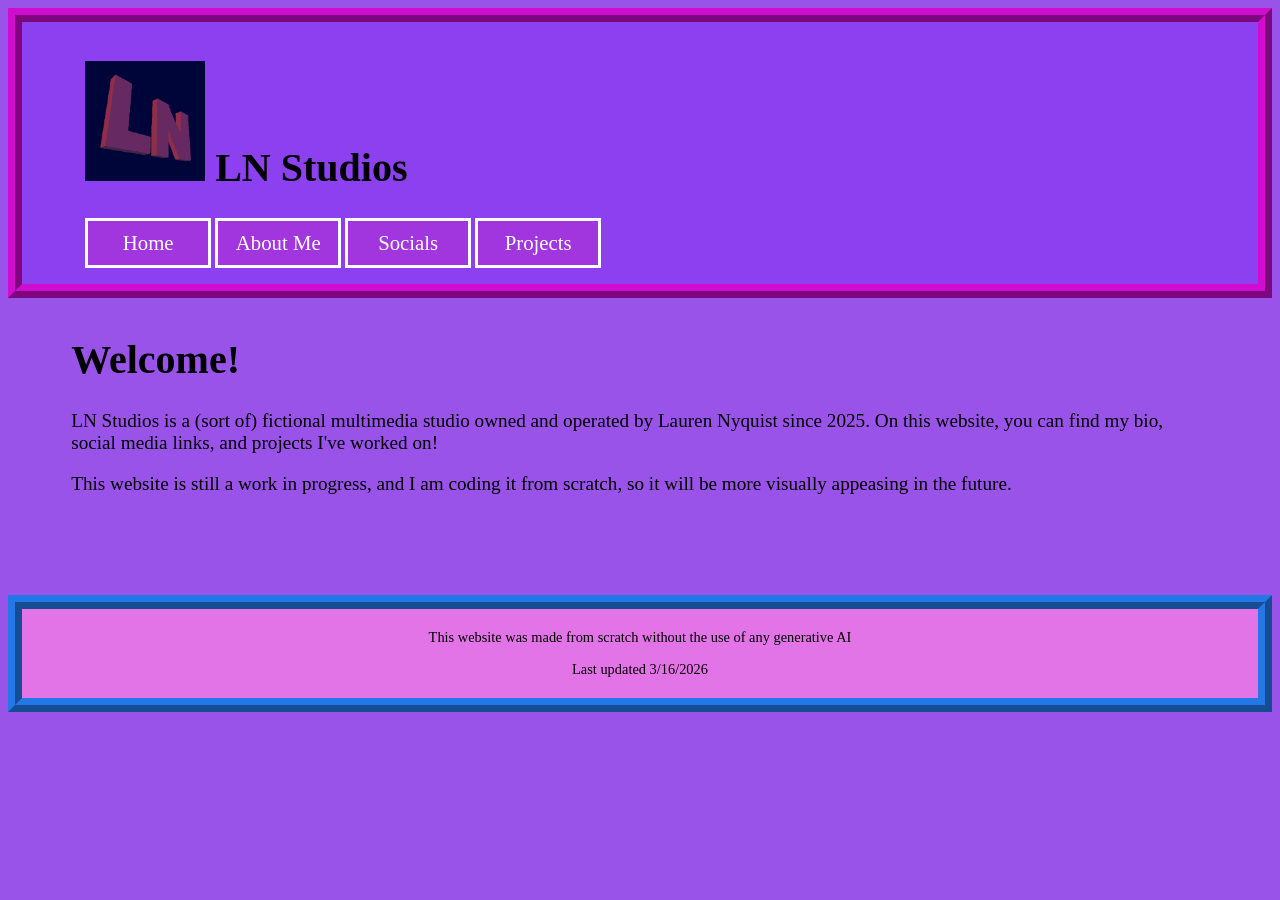
<file: index.html>
<!doctype html>
<html lang="en-US">
  <head>
    <meta charset="UTF-8" />
    <meta name="viewport" content="width=device-width, initial-scale=1" />
    <link href="./assets/css/main.css" rel="stylesheet" />
    <link rel="icon" href="favicon.png" type="image/png" />
    <!--<script
      src="https://kit.fontawesome.com/0368599cec.js"
      crossorigin="anonymous"
    ></script>-->
    <title>LN Studios</title>
  </head>
  <body>
    <header id="header"></header>
    <div class="page-body">
      <h1>Welcome!</h1>
      <p>
        LN Studios is a (sort of) fictional multimedia studio owned and operated
        by Lauren Nyquist since 2025. On this website, you can find my bio,
        social media links, and projects I've worked on!
      </p>
      <p>
        This website is still a work in progress, and I am coding it from
        scratch, so it will be more visually appeasing in the future.
      </p>
    </div>
    <footer id="footer"></footer>
    <script src="./assets/js/main.js"></script>
  </body>
</html>
</file>
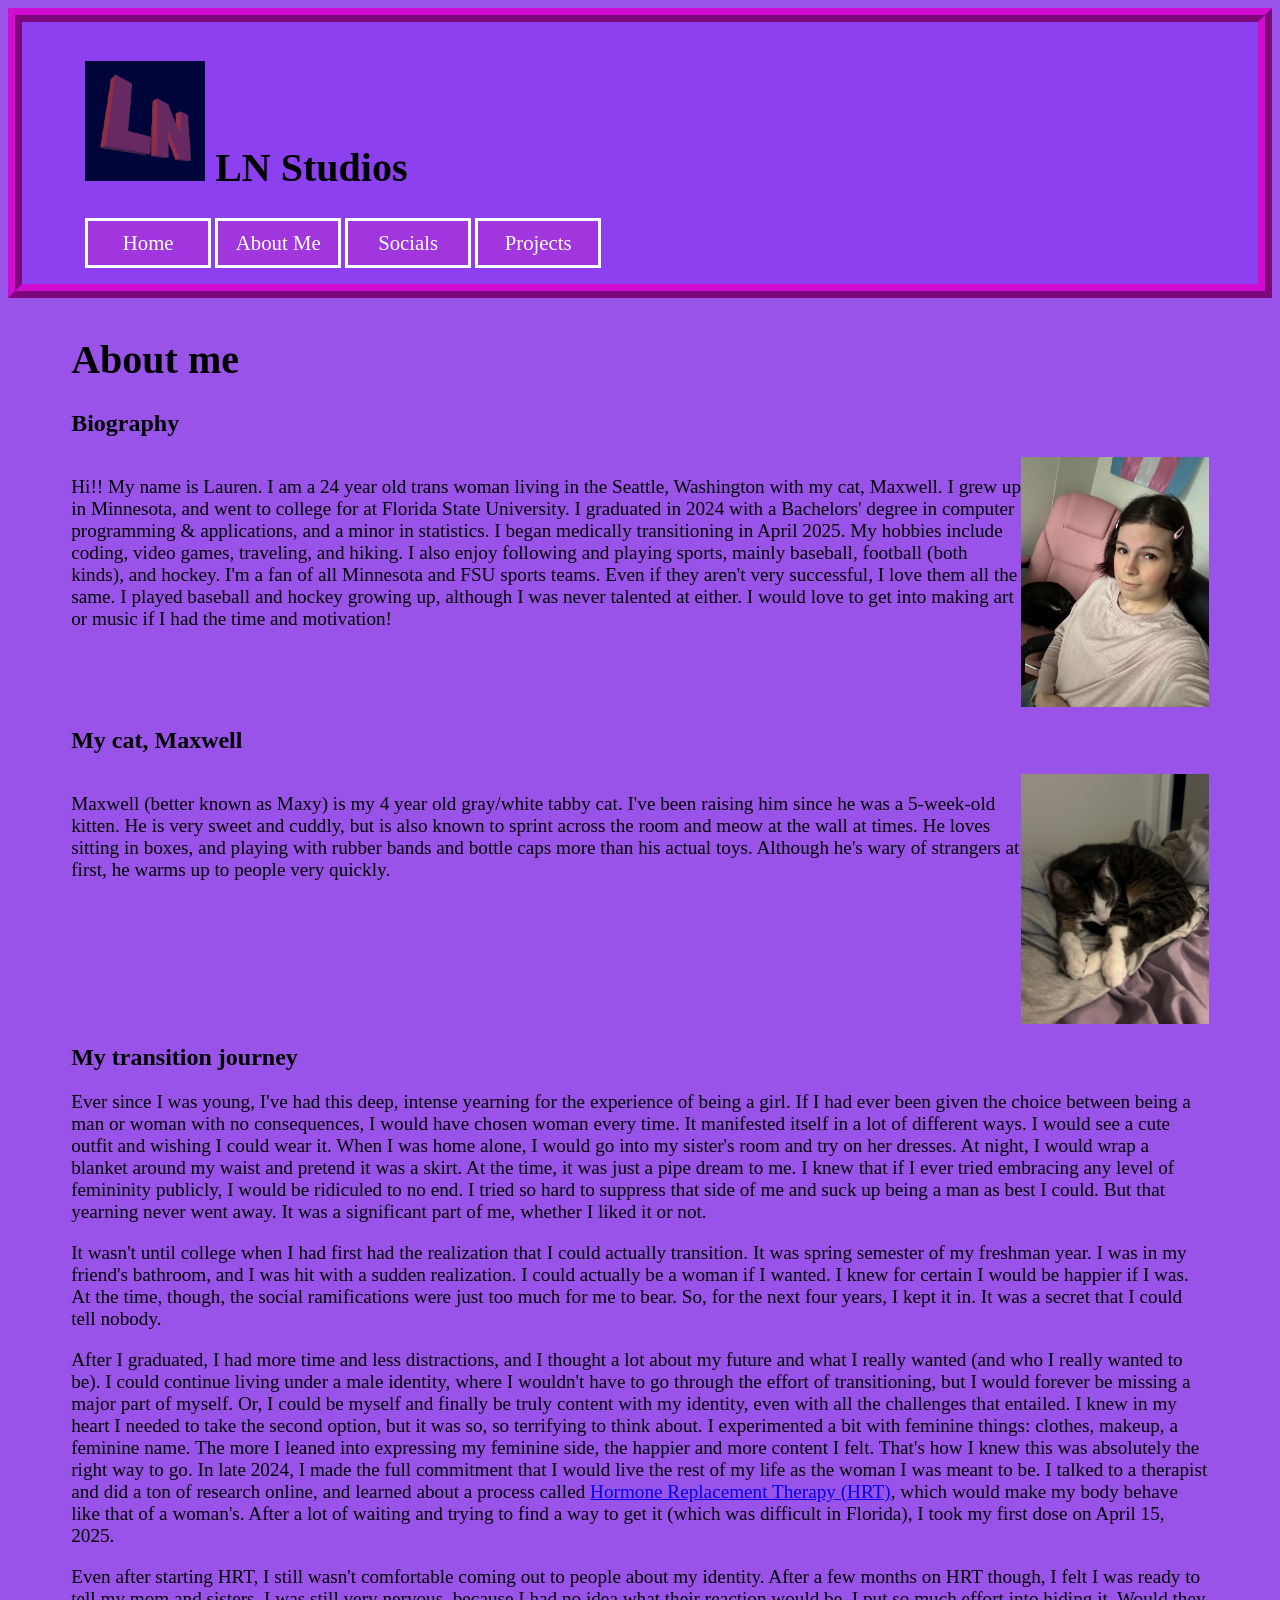
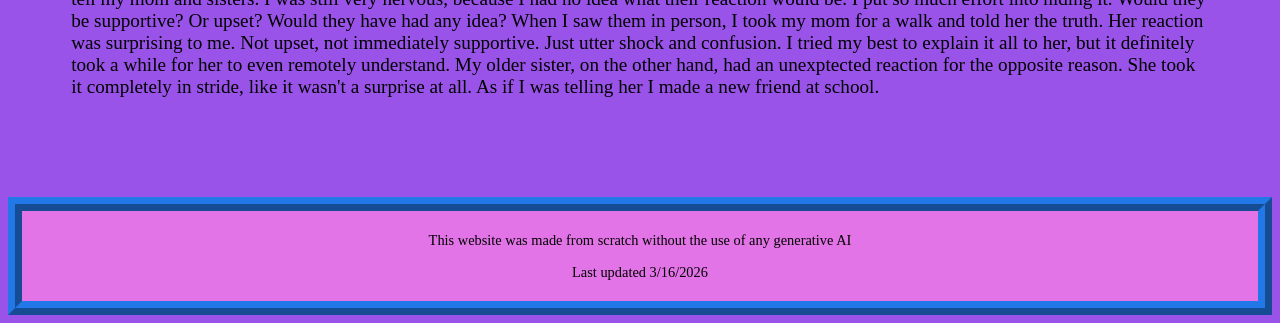
<file: about.html>
<!doctype html>
<html lang="en-US">
  <head>
    <meta charset="UTF-8" />
    <meta name="viewport" content="width=device-width, initial-scale=1" />
    <link href="./assets/css/main.css" rel="stylesheet" />
    <link rel="icon" href="favicon.png" type="image/png" />
    <title>About - LN Studios</title>
  </head>
  <body>
    <header id="header"></header>
    <div class="page-body">
      <h1>About me</h1>
      <h2>Biography</h2>
      <div class="bio-paragraph">
        <p>
          Hi!! My name is Lauren. I am a 24 year old trans woman living in the
          Seattle, Washington with my cat, Maxwell. I grew up in Minnesota, and
          went to college for at Florida State University. I graduated in 2024
          with a Bachelors' degree in computer programming & applications, and a
          minor in statistics. I began medically transitioning in April 2025. My
          hobbies include coding, video games, traveling, and hiking. I also
          enjoy following and playing sports, mainly baseball, football (both
          kinds), and hockey. I'm a fan of all Minnesota and FSU sports teams.
          Even if they aren't very successful, I love them all the same. I
          played baseball and hockey growing up, although I was never talented
          at either. I would love to get into making art or music if I had the
          time and motivation!
        </p>
        <img
          src="images/lauren-selfie.jpg"
          width="250"
          height="250"
          alt="Lauren"
          class="p-image-right"
        />
      </div>
      <h2>My cat, Maxwell</h2>
      <div class="bio-paragraph">
        <p>
          Maxwell (better known as Maxy) is my 4 year old gray/white tabby cat.
          I've been raising him since he was a 5-week-old kitten. He is very
          sweet and cuddly, but is also known to sprint across the room and meow
          at the wall at times. He loves sitting in boxes, and playing with
          rubber bands and bottle caps more than his actual toys. Although he's
          wary of strangers at first, he warms up to people very quickly.
        </p>
        <img
          src="images/maxy-laying.jpg"
          width="250"
          height="250"
          alt="Maxy"
          class="p-image-right"
        />
      </div>
      <h2>My transition journey</h2>
      <p>
        Ever since I was young, I've had this deep, intense yearning for the
        experience of being a girl. If I had ever been given the choice between
        being a man or woman with no consequences, I would have chosen woman
        every time. It manifested itself in a lot of different ways. I would see
        a cute outfit and wishing I could wear it. When I was home alone, I
        would go into my sister's room and try on her dresses. At night, I would
        wrap a blanket around my waist and pretend it was a skirt. At the time,
        it was just a pipe dream to me. I knew that if I ever tried embracing
        any level of femininity publicly, I would be ridiculed to no end. I
        tried so hard to suppress that side of me and suck up being a man as
        best I could. But that yearning never went away. It was a significant
        part of me, whether I liked it or not.
      </p>
      <p>
        It wasn't until college when I had first had the realization that I
        could actually transition. It was spring semester of my freshman year. I
        was in my friend's bathroom, and I was hit with a sudden realization. I
        could actually be a woman if I wanted. I knew for certain I would be
        happier if I was. At the time, though, the social ramifications were
        just too much for me to bear. So, for the next four years, I kept it in.
        It was a secret that I could tell nobody.
      </p>
      <p>
        After I graduated, I had more time and less distractions, and I thought
        a lot about my future and what I really wanted (and who I really wanted
        to be). I could continue living under a male identity, where I wouldn't
        have to go through the effort of transitioning, but I would forever be
        missing a major part of myself. Or, I could be myself and finally be
        truly content with my identity, even with all the challenges that
        entailed. I knew in my heart I needed to take the second option, but it
        was so, so terrifying to think about. I experimented a bit with feminine
        things: clothes, makeup, a feminine name. The more I leaned into
        expressing my feminine side, the happier and more content I felt. That's
        how I knew this was absolutely the right way to go. In late 2024, I made
        the full commitment that I would live the rest of my life as the woman I
        was meant to be. I talked to a therapist and did a ton of research
        online, and learned about a process called
        <a
          href="https://www.hopkinsmedicine.org/health/treatment-tests-and-therapies/gender-affirming-hormone-therapy-gaht"
          target="_blank"
          >Hormone Replacement Therapy (HRT)</a
        >, which would make my body behave like that of a woman's. After a lot
        of waiting and trying to find a way to get it (which was difficult in
        Florida), I took my first dose on April 15, 2025.
      </p>
      <p>
        Even after starting HRT, I still wasn't comfortable coming out to people
        about my identity. After a few months on HRT though, I felt I was ready
        to tell my mom and sisters. I was still very nervous, because I had no
        idea what their reaction would be. I put so much effort into hiding it.
        Would they be supportive? Or upset? Would they have had any idea? When I
        saw them in person, I took my mom for a walk and told her the truth. Her
        reaction was surprising to me. Not upset, not immediately supportive.
        Just utter shock and confusion. I tried my best to explain it all to
        her, but it definitely took a while for her to even remotely understand.
        My older sister, on the other hand, had an unexptected reaction for the
        opposite reason. She took it completely in stride, like it wasn't a
        surprise at all. As if I was telling her I made a new friend at school.
      </p>
    </div>
    <footer id="footer"></footer>
    <script src="./assets/js/main.js"></script>
  </body>
</html>
</file>
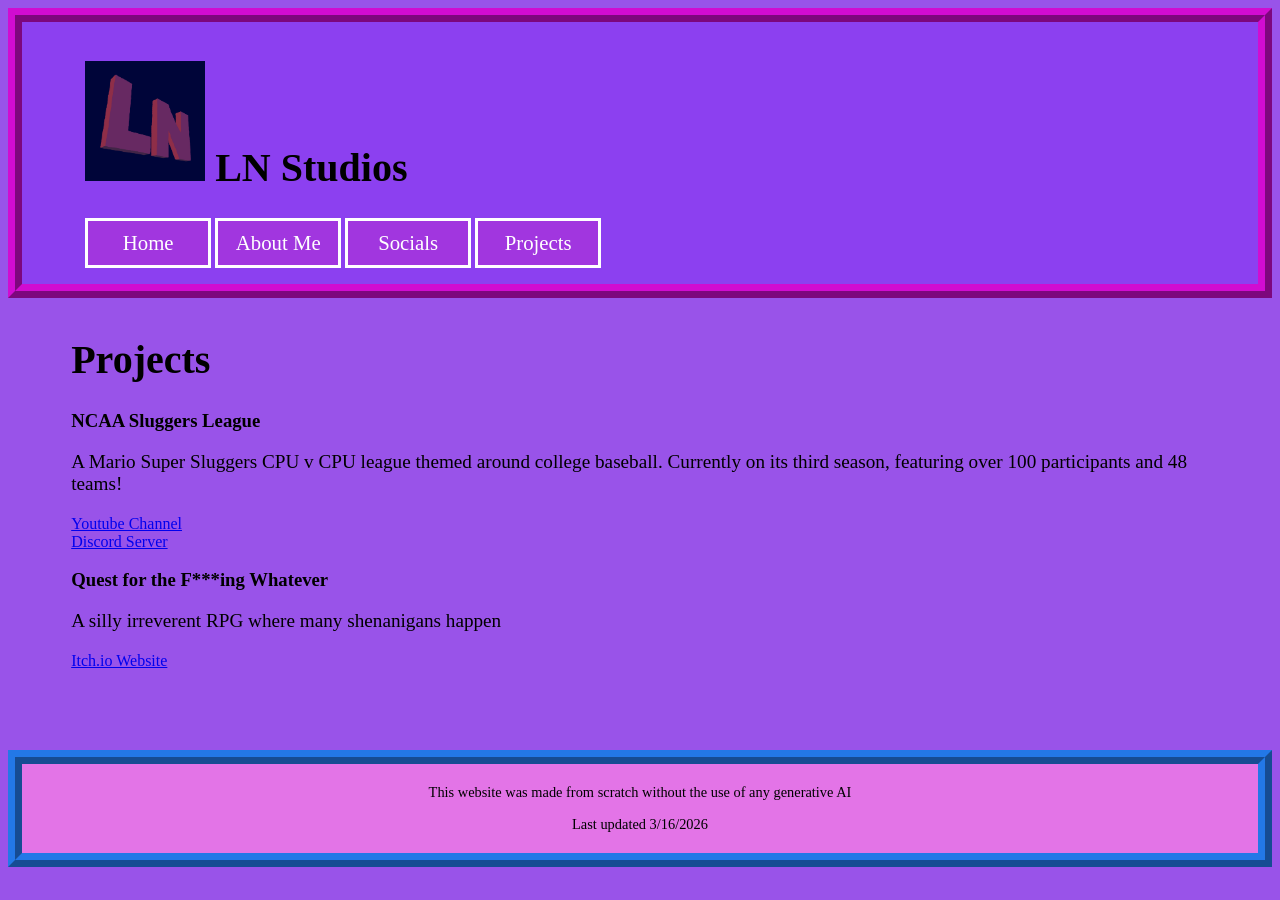
<file: projects.html>
<!doctype html>
<html lang="en-US">
  <head>
    <meta charset="UTF-8" />
    <meta name="viewport" content="width=device-width, initial-scale=1" />
    <link href="./assets/css/main.css" rel="stylesheet" />
    <link rel="icon" href="favicon.png" type="image/png" />
    <title>Projects - LN Studios</title>
  </head>
  <body>
    <header id="header"></header>
    <div class="page-body">
      <h1>Projects</h1>
      <h3>NCAA Sluggers League</h3>
      <p>
        A Mario Super Sluggers CPU v CPU league themed around college baseball.
        Currently on its third season, featuring over 100 participants and 48
        teams!
      </p>
      <a href="https://www.youtube.com/@ncaasluggersleague" target="_blank"
        >Youtube Channel</a
      >
      <br />
      <a href="https://www.discord.gg/M4AdTaN44q" target="_blank"
        >Discord Server</a
      >
      <h3>Quest for the F***ing Whatever</h3>
      <p>A silly irreverent RPG where many shenanigans happen</p>
      <a href="https://lnstudios.itch.io/qfw" target="_blank"
        >Itch.io Website</a
      >
    </div>
    <footer id="footer"></footer>
    <script src="./assets/js/main.js"></script>
  </body>
</html>
</file>
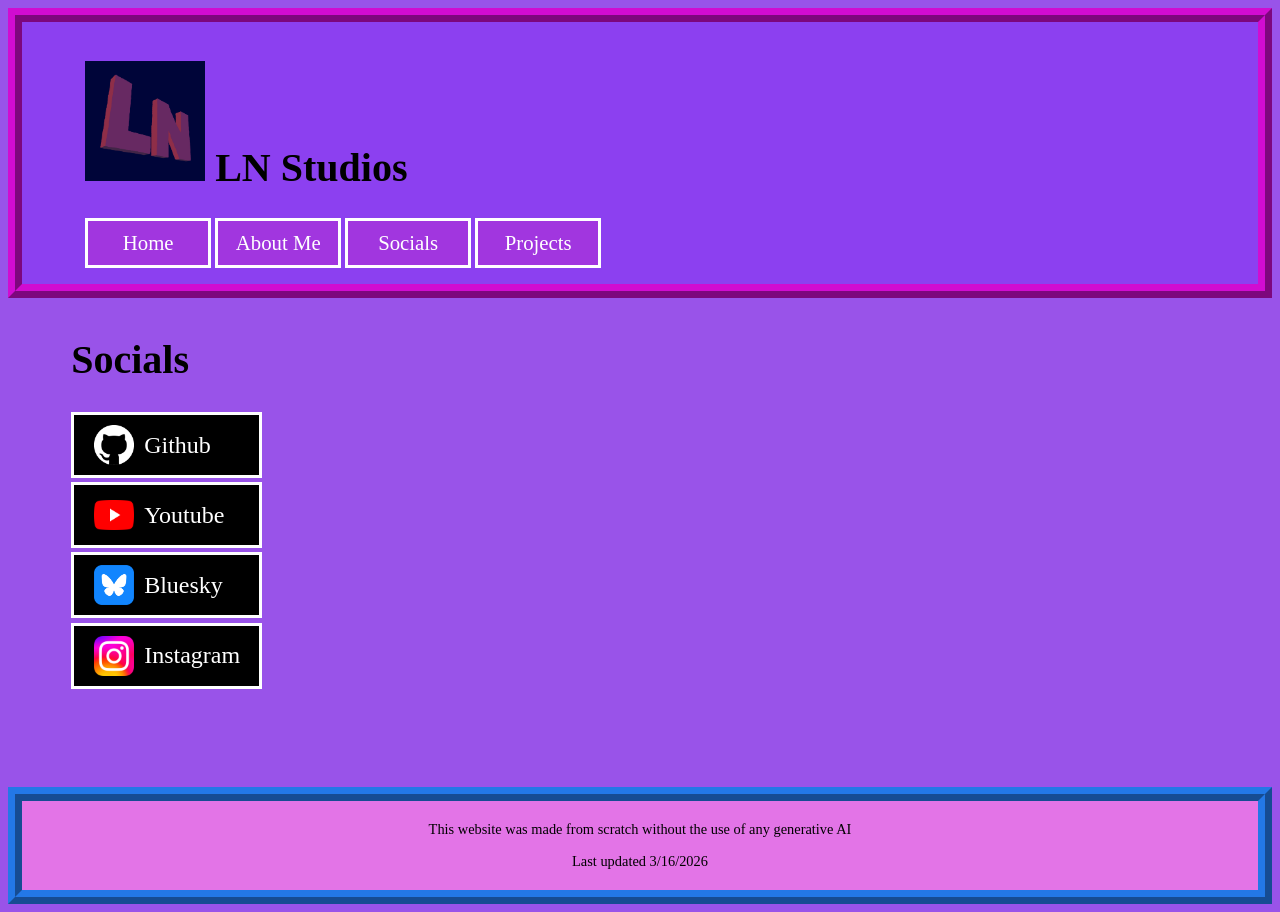
<file: socials.html>
<!doctype html>
<html lang="en-US">
  <head>
    <meta charset="UTF-8" />
    <meta name="viewport" content="width=device-width, initial-scale=1" />
    <link href="./assets/css/main.css" rel="stylesheet" />
    <link rel="icon" href="favicon.png" type="image/png" />
    <title>Socials - LN Studios</title>
  </head>
  <body>
    <header id="header"></header>
    <div class="page-body" id="socials">
      <h1>Socials</h1>
      <ul>
        <li>
          <a href="https://github.com/LN-Studios" target="_blank" id="github"
            ><img
              src="images/link-icons/github-icon.png"
              width="40"
              height="40"
              alt="Github"
              class="link-icon"
            />Github
          </a>
        </li>
        <li>
          <a
            href="https://www.youtube.com/@Lauren-n2"
            target="_blank"
            id="youtube"
            ><img
              src="images/link-icons/youtube-icon.png"
              width="40"
              height="30"
              alt="Youtube"
              class="link-icon"
            />Youtube</a
          >
        </li>
        <li>
          <a
            href="https://bsky.app/profile/wanderingmenace.bsky.social"
            target="_blank"
            id="bluesky"
            ><img
              src="images/link-icons/bluesky-icon.png"
              width="40"
              height="40"
              alt="Bluesky"
              class="link-icon"
            />Bluesky</a
          >
        </li>
        <li>
          <a
            href="https://www.instagram.com/lauren_n2001/"
            target="_blank"
            id="instagram"
            ><img
              src="images/link-icons/instagram-icon.png"
              width="40"
              height="40"
              alt="Instagram"
              class="link-icon"
            />Instagram</a
          >
        </li>
      </ul>
    </div>
    <footer id="footer"></footer>
    <script src="./assets/js/main.js"></script>
  </body>
</html>
</file>
<file: assets/css/main.css>
html {
  --body-padding: 5%;
  --border-size: 3px;
}

body {
  background-color: rgb(153, 83, 233);
}

h1 {
  font-size: 2.5rem;
}

.page-body p {
  font-size: 1.2rem;
}

.page-body {
  padding: 0.75rem var(--body-padding) 5rem var(--body-padding);
}

.bio-paragraph {
  display: flex;
}

.page-body p img {
  padding-left: 1%;
}

#footer {
  background-color: rgb(227, 116, 231);
  border: 14px ridge rgb(35, 120, 231);
  font-size: 0.9rem;
  text-align: center;
  padding: 0.5% 0;
}

#header {
  height: fit-content;
  background-color: rgb(140, 64, 240);
  color: black;
  border: 14px ridge rgb(209, 12, 209);
  padding: 0.75rem 0 0 var(--body-padding);
}

#nav ul {
  padding-left: 0;
}

#nav li {
  list-style: none;
}

#nav a {
  text-align: center;
  border: var(--border-size) solid;
  color: white;
  background-color: rgb(161, 54, 223);
  font-size: 1.3rem;
  text-decoration: none;
  width: 120px;
  padding: 10px 0;
}

#nav a:focus,
#nav a:hover {
  color: white;
  background-color: rgb(62, 18, 104);
}

@media (min-width: 120px) {
  #nav a {
    display: inline-block;
  }

  #nav li {
    display: inline-block;
  }
}

#socials ul {
  padding-left: 0;
}

#socials li {
  list-style: none;
  padding: 0.18% 0;
}

#socials a {
  display: flex;
  justify-content: left;
  align-items: center;
  border: var(--border-size) solid;
  color: white;
  background-color: black;
  font-size: 1.5rem;
  text-decoration: none;
  width: 175px;
  height: 40px;
  padding: 10px 0 10px 10px;
}

#github:hover {
  background-color: rgb(83, 12, 110);
}

#youtube:hover {
  background-color: rgb(167, 1, 23);
}

#bluesky:hover {
  background-color: rgb(24, 63, 148);
}

#instagram:hover {
  background-color: rgb(224, 73, 144);
}

.link-icon {
  margin: 0 10px;
}
</file>
